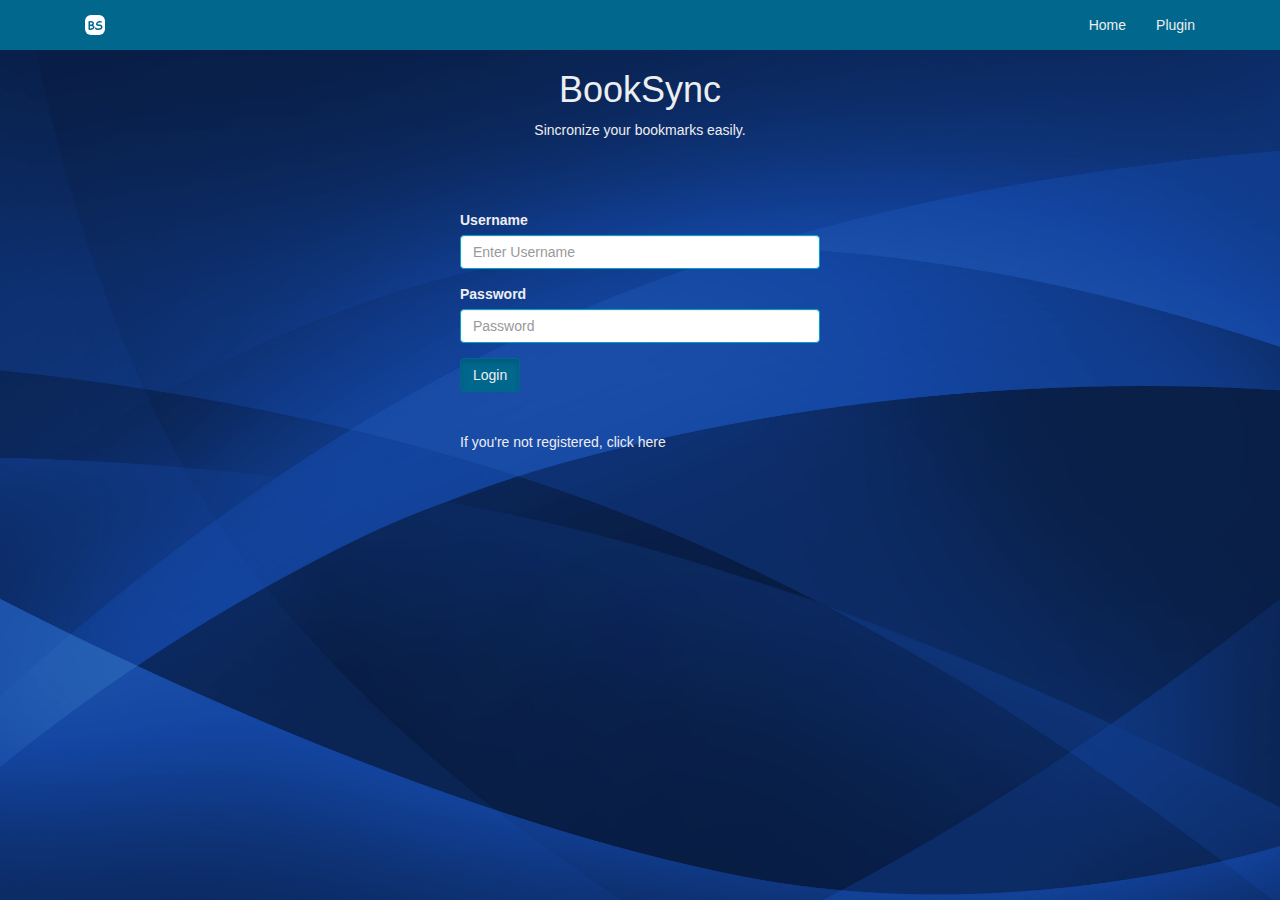
<file: web/index.html>
<!DOCTYPE html>
<html>
    <head>
        <meta charset="utf-8">
        <meta http-equiv="X-UA-Compatible" content="IE=edge">
        <meta name="viewport" content="width=device-width, initial-scale=1">
        <title>BookSync Homepage</title>
        <!-- Bootstrap -->
        <link href="css/bootstrap.min.css" rel="stylesheet">
        <link href="css/booksync.css" rel="stylesheet">
        
        <link rel="icon" href="images\logo.png" type="image/png" />
        
        <style>
            body{
                background-image: url("images/background.jpg");
                background-size: 100% auto;
                background-color: #04718E;
                }
        </style>
        <!-- Include md5-->
        <script src="js/md5.js"></script>
        <script src="js/getCookie.js"></script>
        <script src="js/login.js"></script>
        <script src="js/jquery-2.1.3.js"></script>
        <script>
            function checkCookie(){
                if(getCookie("username")!=="" && getCookie("password")!==""){
                    login(getCookie("username"),getCookie("password"));
                }
            }
        </script>
    </head>
    
    <body onload="checkCookie()">
        <script src="js/bootstrap.min.js"></script>
        
        <div class="cover">
            <div class="navbar-default">
                <div class="container">
                    <div class="navbar-header">
                        <button type="button" class="navbar-toggle" data-toggle="collapse" data-target="#navbar-ex-collapse">
                            <span class="sr-only">Toggle navigation</span>
                            <span class="icon-bar"></span>
                            <span class="icon-bar"></span>
                            <span class="icon-bar"></span>
                        </button>
                        <a class="navbar-brand"><img height="20" alt="Brand" src="images/logo.png" class="img-rounded"></a>
                    </div>
                    <div class="collapse navbar-collapse" id="navbar-ex-collapse">
                        <ul class="nav navbar-nav navbar-right">
                            <li>
                                <a href="#">Home</a>
                            </li>
                            <li>
                                <a href="#">Plugin</a>
                            </li>
                        </ul>
                    </div>
                </div>
            </div>
            <div class="cover-image"></div>
            <div class="container">
                <div class="row">
                    <div class="col-md-12 text-center">
                        <h1 class="text-danger">BookSync</h1>
                        <p class="text-warning">Sincronize your bookmarks easily.</p>
                        <br>
                        <br>
                        <br>
                    </div>
                </div>
            </div>
        </div>
        <div class="section">
            <div class="container">
                <div class="row">
                    <div class="col-md-4 col-md-offset-4">
                            <div class="form-group has-error">
                                <label class="control-label" for="exampleInputUsername">Username</label>
                                <input class="form-control" id="inputUsername"
                                       placeholder="Enter Username" type="text" name="user">
                            </div>
                            <div class="form-group has-error">
                                <label class="control-label" for="exampleInputPassword1">Password</label>
                                <input class="form-control" id="inputPassword"
                                       placeholder="Password" type="password" name="psw">
                            </div>
                        <input type="button" value="Login" class="active btn btn-success" onclick="loginFunction()">
                        
                        
                        <script> 
                        function loginFunction(){
                            var user = document.getElementById("inputUsername").value.toString();
                            var password = document.getElementById("inputPassword").value.toString();
                            var psw = CryptoJS.MD5(password).toString();
                            login(user,psw);
                        }
                        </script>
                    </div>
                </div>
            </div>
        </div>
        <div class="section">
            <div class="container">
                <div class="row">
                    <div class="col-md-12">
                        <br>
                        <br>
                    </div>
                </div>
            </div>
        </div>
        
        <div class="section">
            <div class="container">
                <div class="row">
                    <div class="col-md-4 col-md-offset-4">
                        <p class="text-primary">If you're not registered, <a class ="text-primary" href="registration.html">click here</a></p>
                    </div>
                </div>
            </div>
        </div>
    </body>

</html>
</file>
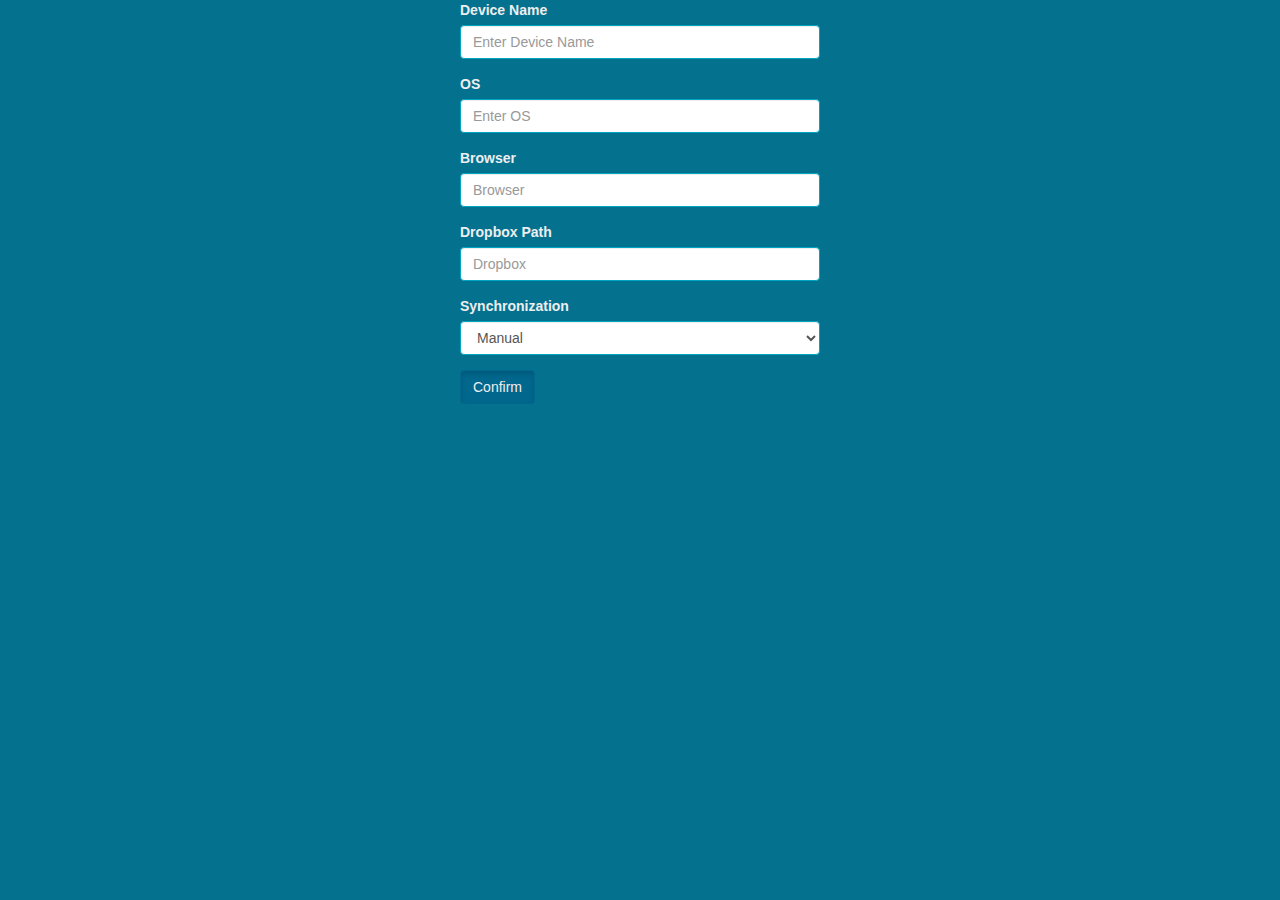
<file: web/newDevice.html>
<!DOCTYPE html>
<html>
    
    <head>
        <meta charset="utf-8">
        <meta http-equiv="X-UA-Compatible" content="IE=edge">
        <meta name="viewport" content="width=device-width, initial-scale=1">
        <title>BookSync new device</title>
        <!-- Bootstrap -->
        <link href="css/bootstrap.min.css" rel="stylesheet">
        <link href="css/booksync.css" rel="stylesheet">
        
        <link rel="icon" href="images\logo.png" type="image/png" />
        <style>
            body{
                background-size: 100% auto;
                background-color: #04718E;
                }
        </style>
        <script src="js/jquery-2.1.3.js"></script>
    </head>
    
    <body>
        <script src="js/bootstrap.min.js"></script>
        
        
        <div class="section">
            <div class="container">
                <div class="row">
                    <div class="col-md-4 col-md-offset-4">
                        <div class="form-group has-error">
                            <label class="control-label" >Device Name</label>
                            <input class="form-control" id="inputName"
                                   placeholder="Enter Device Name" type="text" name="deviceName">
                        </div>
                        <div class="form-group has-error">
                            <label class="control-label" >OS</label>
                            <input class="form-control" id="inputOS"
                                   placeholder="Enter OS" type="text" name="os">
                        </div>
                        <div class="form-group has-error">
                            <label class="control-label" >Browser</label>
                            <input class="form-control" id="inputBrowser"
                                   placeholder="Browser" type="text" name="browser">
                        </div>
                        <div class="form-group has-error">
                            <label class="control-label" >Dropbox Path</label>
                            <input class="form-control" id="inputDropboxPath"
                                   placeholder="Dropbox" type="text" name="dropbox">
                        </div>
                        <div class="form-group has-error">
                            <label class="control-label" >Synchronization</label>
                            <select  class="form-control" id="inputSyncType">
                                <option>Manual</option>
                                <option>Automatic</option>
                            </select>
                       </div>

                        <input type="button" value="Confirm" class="active btn btn-success" onclick="addFunction()">
                        
                        <script src="js/getCookie.js"></script>
                        <script> 
                        function addFunction(){
                            var destName = document.getElementById("inputName").value.toString();
                            var os = document.getElementById("inputOS").value.toString();
                            var browser = document.getElementById("inputBrowser").value.toString();
                            var dropbox = document.getElementById("inputDropboxPath").value.toString();
                            var sync = document.getElementById("inputSyncType").value.toString();
                            console.log(sync);
                            var username = getCookie("username");
                            $.post( "NewDestination", 
                                    {user: username,destName: destName,os:os,browser:browser,
                                        dropboxPath: dropbox,sync:sync},
                                    function(responseText) {
                                            console.log(responseText);
                                            window.close();
                                            window.opener.location.reload();
                                            }
                                ); 
                        }
                        </script>
                    </div>
                </div>
            </div>
        </div>
    </body>

</html>
</file>
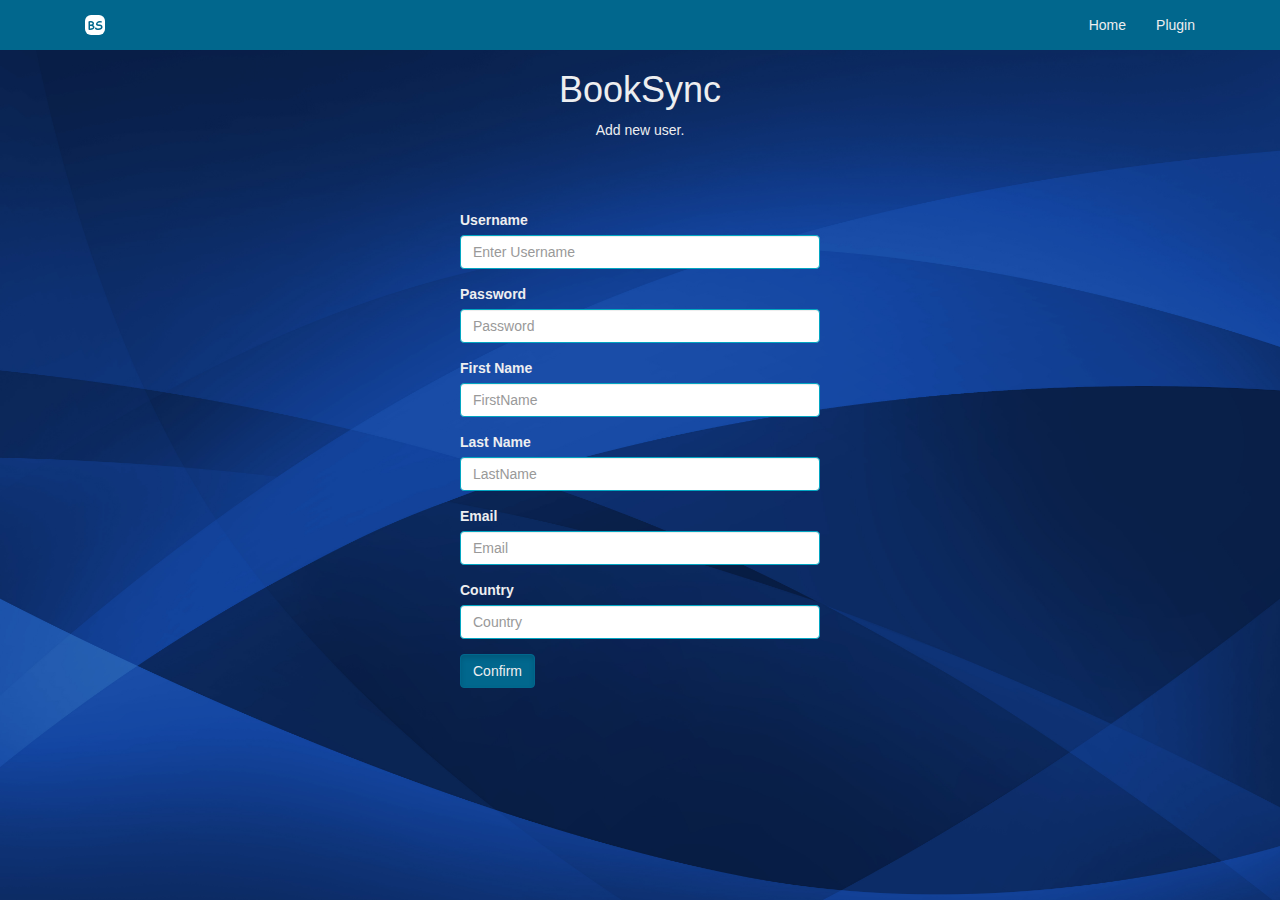
<file: web/registration.html>
<!DOCTYPE html>
<html>
    
    <head>
        <meta charset="utf-8">
        <meta http-equiv="X-UA-Compatible" content="IE=edge">
        <meta name="viewport" content="width=device-width, initial-scale=1">
        <title>BookSync new acccount</title>
        <!-- Bootstrap -->
        <link href="css/bootstrap.min.css" rel="stylesheet">
        <link href="css/booksync.css" rel="stylesheet">
        
        <link rel="icon" href="images\logo.png" type="image/png" />
        <style>
            body{
                background-image: url("images/background.jpg");
                background-size: 100% auto;
                background-color: #04718E;
                }
        </style>
        <script src="js/jquery-2.1.3.js"></script>
    </head>
    
    <body>
        <script src="js/bootstrap.min.js"></script>
        
        
        <div class="navbar-default">
            <div class="container">
                <div class="navbar-header">
                    <button type="button" class="navbar-toggle" data-toggle="collapse" data-target="#navbar-ex-collapse">
                        <span class="sr-only">Toggle navigation</span>
                        <span class="icon-bar"></span>
                        <span class="icon-bar"></span>
                        <span class="icon-bar"></span>
                    </button>
                    <a class="navbar-brand"><img height="20" alt="Brand" src="images/logo.png" class="img-rounded"></a>
                </div>
                <div class="collapse navbar-collapse" id="navbar-ex-collapse">
                    <ul class="nav navbar-nav navbar-right">
                        <li>
                            <a href="#">Home</a>
                        </li>
                        <li>
                            <a href="#">Plugin</a>
                        </li>
                    </ul>
                </div>
            </div>
        </div>
        <div class="container">
                <div class="row">
                    <div class="col-md-12 text-center">
                        <h1 class="text-danger">BookSync</h1>
                        <p class="text-warning">Add new user.</p>
                        <br>
                        <br>
                        <br>
                    </div>
                </div>
            </div>
        <div class="section">
            <div class="container">
                <div class="row">
                    <div class="col-md-4 col-md-offset-4">
                        <div class="form-group has-error">
                            <label class="control-label" >Username</label>
                            <input class="form-control" id="inputUsername"
                                   placeholder="Enter Username" type="text" name="user">
                        </div>
                        <div class="form-group has-error">
                            <label class="control-label" >Password</label>
                            <input class="form-control" id="inputPassword"
                                   placeholder="Password" type="password" name="psw">
                        </div>
                        <div class="form-group has-error">
                            <label class="control-label" >First Name</label>
                            <input class="form-control" id="inputFirstName"
                                   placeholder="FirstName" type="text" name="firstName">
                        </div>
                        <div class="form-group has-error">
                                <label class="control-label">Last Name</label>
                                <input class="form-control" id="inputLastName"
                                       placeholder="LastName" type="text" name="lastName">
                        </div>
                        <div class="form-group has-error">
                            <label class="control-label" >Email</label>
                            <input class="form-control" id="inputEmail"
                                   placeholder="Email" type="text" name="email">
                        </div>
                        <div class="form-group has-error">
                                <label class="control-label">Country</label>
                                <input class="form-control" id="inputCountry"
                                       placeholder="Country" type="text" name="country">
                        </div>

                        <input type="button" value="Confirm" class="active btn btn-success" onclick="regFunction()">
                        
                        <!-- Include md5-->
                        <script src="js/md5.js" ></script>
                        <script src="js/login.js" ></script>
                        <script src="js/registration.js" ></script>
                        <script> 
                        function regFunction(){
                            var user = document.getElementById("inputUsername").value.toString();
                            var firstName = document.getElementById("inputFirstName").value.toString();
                            var lastName = document.getElementById("inputLastName").value.toString();
                            var password = document.getElementById("inputPassword").value.toString();
                            var psw = CryptoJS.MD5(password).toString();
                            var email = document.getElementById("inputEmail").value.toString();
                            var country = document.getElementById("inputCountry").value.toString();
                            registration(user,firstName,lastName,psw,email,country);
                        }
                        </script>
                    </div>
                </div>
            </div>
        </div>
    </body>

</html>
</file>
<file: web/css/booksync.css>
.navbar-default{
    background-color: #01678D;
    border-color: #A5B7C1;
}

.navbar-default .navbar-nav > li > a {
  color: #EDEEF0;
}

.text-danger {
  color: #EDEEF0;
}

.text-warning {
  color: #EDEEF0;
}

.has-error .control-label{
    color: #EDEEF0;
}

.has-error .form-control {
  border-color: #02A5C1;
  -webkit-box-shadow: inset 0 1px 1px rgba(0, 0, 0, .075);
          box-shadow: inset 0 1px 1px rgba(0, 0, 0, .075);
}
.has-error .form-control:focus {
  border-color: #02A5C1;
  -webkit-box-shadow: inset 0 1px 1px rgba(0, 0, 0, .075), 0 0 6px #ce8483;
          box-shadow: inset 0 1px 1px rgba(0, 0, 0, .075), 0 0 6px #ce8483;
}



.btn-success {
  color: #EDEEF0;
  background-color: #01678D;
  border-color: #01678D;
}

.btn-success:hover,
.btn-success:focus,
.btn-success.focus,
.btn-success:active,
.btn-success.active,
.open > .dropdown-toggle.btn-success {
  color: #EDEEF0;
  background-color: #01678D;
  border-color: #01678D;
}

.text-primary {
  color: #EDEEF0;
}

.navbar-default .navbar-brand {
  color: #EDEEF0;
}

#helloText { 
    color: black;
}

.navbar-default .navbar-brand:hover,
.navbar-default .navbar-brand:focus {
  color: #EDEEF0;
  background-color: transparent;
}

.navbar-nav{
    cursor: pointer;
}

dataTable.stripe tbody tr.odd.selected, table.dataTable.display tbody tr.odd.selected {
  background-color: #02A5C1;
}

dataTable.stripe tbody tr.even.selected, table.dataTable.display tbody tr.even.selected {
  background-color: #02A5C1;
}

table.dataTable.hover tbody tr:hover.selected,
table.dataTable.hover tbody tr.odd:hover.selected,
table.dataTable.hover tbody tr.even:hover.selected, table.dataTable.display tbody tr:hover.selected,
table.dataTable.display tbody tr.odd:hover.selected,
table.dataTable.display tbody tr.even:hover.selected {
  background-color: #02A5C1;
}

table.dataTable.display tbody tr.odd.selected > .sorting_1, table.dataTable.order-column.stripe tbody tr.odd.selected > .sorting_1 {
  background-color: #02A5C1;
}
table.dataTable.display tbody tr.odd.selected > .sorting_2, table.dataTable.order-column.stripe tbody tr.odd.selected > .sorting_2 {
  background-color: #02A5C1;
}
table.dataTable.display tbody tr.odd.selected > .sorting_3, table.dataTable.order-column.stripe tbody tr.odd.selected > .sorting_3 {
  background-color: #02A5C1;
}
table.dataTable.display tbody tr.even.selected > .sorting_1, table.dataTable.order-column.stripe tbody tr.even.selected > .sorting_1 {
  background-color: #02A5C1;
}
table.dataTable.display tbody tr.even.selected > .sorting_2, table.dataTable.order-column.stripe tbody tr.even.selected > .sorting_2 {
  background-color: #02A5C1;
}
table.dataTable.display tbody tr.even.selected > .sorting_3, table.dataTable.order-column.stripe tbody tr.even.selected > .sorting_3 {
  background-color: #02A5C1;
}
table.dataTable.display tbody tr:hover.selected > .sorting_1,
table.dataTable.display tbody tr.odd:hover.selected > .sorting_1,
table.dataTable.display tbody tr.even:hover.selected > .sorting_1, table.dataTable.order-column.hover tbody tr:hover.selected > .sorting_1,
table.dataTable.order-column.hover tbody tr.odd:hover.selected > .sorting_1,
table.dataTable.order-column.hover tbody tr.even:hover.selected > .sorting_1 {
  background-color: #02A5C1;
}
table.dataTable.display tbody tr:hover.selected > .sorting_2,
table.dataTable.display tbody tr.odd:hover.selected > .sorting_2,
table.dataTable.display tbody tr.even:hover.selected > .sorting_2, table.dataTable.order-column.hover tbody tr:hover.selected > .sorting_2,
table.dataTable.order-column.hover tbody tr.odd:hover.selected > .sorting_2,
table.dataTable.order-column.hover tbody tr.even:hover.selected > .sorting_2 {
  background-color: #02A5C1;
}
table.dataTable.display tbody tr:hover.selected > .sorting_3,
table.dataTable.display tbody tr.odd:hover.selected > .sorting_3,
table.dataTable.display tbody tr.even:hover.selected > .sorting_3, table.dataTable.order-column.hover tbody tr:hover.selected > .sorting_3,
table.dataTable.order-column.hover tbody tr.odd:hover.selected > .sorting_3,
table.dataTable.order-column.hover tbody tr.even:hover.selected > .sorting_3 {
  background-color: #02A5C1;
}
</file>
